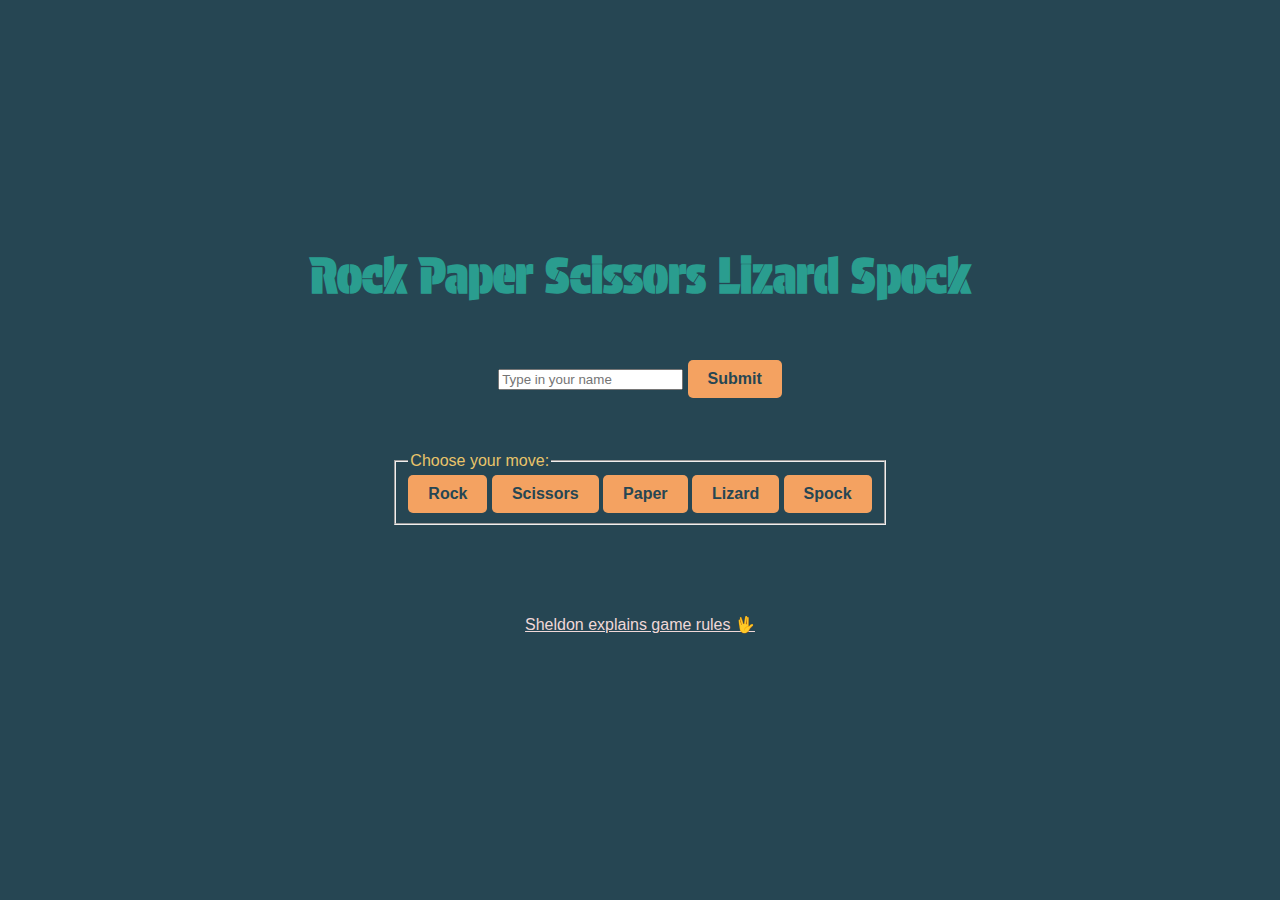
<file: index.html>
<!DOCTYPE html>
<html lang="en">
<head>
  <meta charset="utf-8" />
  <meta name="viewport" content="width=device-width, initial-scale=1.0">
  <link rel="stylesheet" href="./css/styles.css">
  <link rel="preconnect" href="https://fonts.googleapis.com">
  <link rel="preconnect" href="https://fonts.gstatic.com" crossorigin>
  <link href="https://fonts.googleapis.com/css2?family=Protest+Guerrilla&display=swap" rel="stylesheet">
  <link rel="preconnect" href="https://fonts.googleapis.com">
  <link rel="preconnect" href="https://fonts.gstatic.com" crossorigin>
  <link href="https://fonts.googleapis.com/css2?family=Protest+Guerrilla&family=Roboto:ital,wght@0,100;0,300;0,400;0,500;0,700;0,900;1,100;1,300;1,400;1,500;1,700;1,900&display=swap" rel="stylesheet">
  <link rel="preconnect" href="https://fonts.googleapis.com">
<link rel="preconnect" href="https://fonts.gstatic.com" crossorigin>
<link href="https://fonts.googleapis.com/css2?family=Bungee+Spice&family=Protest+Guerrilla&family=Roboto:ital,wght@0,100;0,300;0,400;0,500;0,700;0,900;1,100;1,300;1,400;1,500;1,700;1,900&display=swap" rel="stylesheet">
  <title>Rock Paper Scissors Lizard Spock</title>
</head>

<body>
  <header class="title-container">
    <h3 class="title">Rock Paper Scissors Lizard Spock</h3>
  </header><br/><br/>
    
    <div class="game-form">
    <form class="form" id="user-input" onsubmit="submitName()">
      <div class="name-input">
        
        <input type="text" id="name" name="name" placeholder="Type in your name" autocomplete="name">
        <button type="submit">Submit</button>
      </div>
    </form>
  
  </div><br/><br/>
  
  <div class="container-game-area" >
    <div id="player-name"></div><br/>
    <fieldset class="game-options">
      <legend id="legend">Choose your move:</legend>
      <button id="rockButton">Rock</button>
      <button id="scissorsButton">Scissors</button>
      <button id="paperButton">Paper</button>
      <button id="lizardButton">Lizard</button>
      <button id="spockButton">Spock</button>
    </fieldset>
    <br/>
    <div id="computerChoice"></div><br/>
    <div id="winnerMessage"></div><br/>
  </div>

  <br/>
  <br/>

  <a class="short-BigBangTheory" href="https://www.youtube.com/shorts/7IOsTX-y0D0" target="_blank">Sheldon explains game rules 🖖</a><br/>

  <script src="./js/game.js"></script>
</body>
</html>
</file>
<file: css/styles.css>
body, h3, p, label, button {
  margin: 0;
  padding: 0;
}

body {
  background-color: #264653;
  font-family: Arial, sans-serif;
  display: flex;
  flex-direction: column;
  align-items: center; 
  justify-content: center; 
  min-height: 100vh;
}

.protest-guerrilla-regular {
  font-family: "Protest Guerrilla", sans-serif;
  font-weight: 100;
  font-style: normal;
}

.title-container {
  text-align: center;
  margin-bottom: 20px;
  font-family: "Protest Guerrilla", sans-serif;
  font-style: normal;
  font-size: 40px;
  color: #2a9d8f
}

.container {
  display: flex;
  width: 100%;
}

.form-container {
  flex: 1; 
  padding: 20px;
}

.game-container {
  flex: 3; 
  padding: 20px;
}

button {
  padding: 10px 20px;
  font-size: 16px;
  background-color: #f4a261;
  color: #264653;
  font-weight: bold;
  border: none;
  border-radius: 5px;
  cursor: pointer;
}

button:hover {
  background-color: rgba(88, 73, 222, 0.616)
}

.short-BigBangTheory {
  color: rgb(240, 216, 216)
}

#winnerMessage {
    text-align: center;
    font-family: "Bungee Spice", sans-serif;
    font-weight: 400;
    font-style: normal;
    font-size: 30px;
  }
  
#legend{
  color: #e9c46a;
}

#player-name, #computerChoice{
  color: #14a874;
  font-size: 16px;
  text-align: center;
}
</file>
